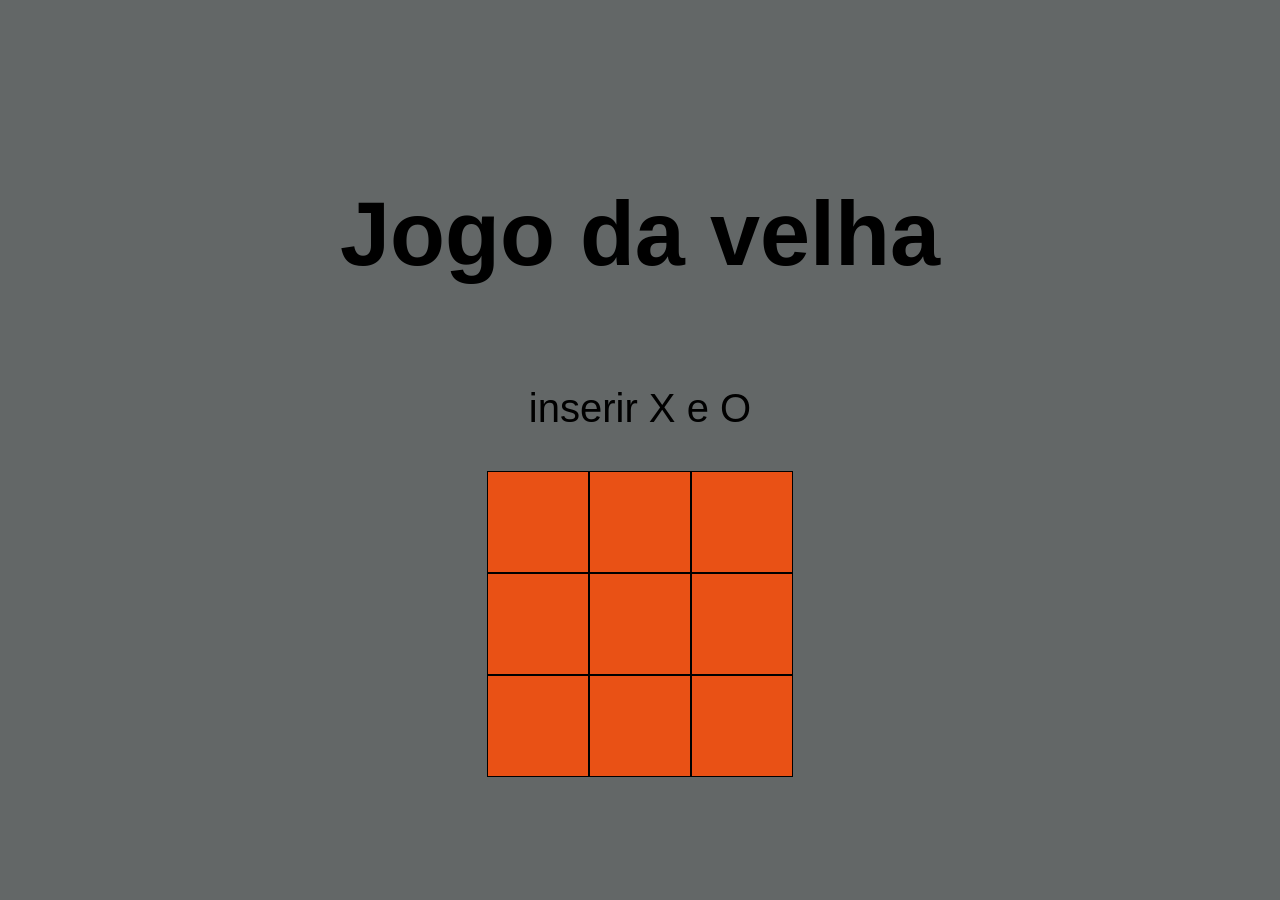
<file: jogo_da_velha/index.html>
<!DOCTYPE html>
<html lang="en">
<head>
    <meta charset="UTF-8">
    <meta http-equiv="X-UA-Compatible" content="IE=edge">
    <meta name="viewport" content="width=device-width, initial-scale=1.0">
    <title>Jogo da velha</title>
    <link href="estilo.css" rel="stylesheet">
</head>
<body>
   <h1>Jogo da velha</h1>
   <p> inserir X e O 
   </p>
    <div class="linha">
        <div class="quadradinho" id="q1" onclick="pegaQuadrado('q1')"></div>
        <div class="quadradinho" id="q2" onclick="pegaQuadrado('q2')"></div>
        <div class="quadradinho" id="q3" onclick="pegaQuadrado('q3')"></div>

    </div>
    <div class="linha">
        <div class="quadradinho" id="q4" onclick="pegaQuadrado('q4')"></div>
        <div class="quadradinho" id="q5" onclick="pegaQuadrado('q5')"></div>
        <div class="quadradinho" id="q6" onclick="pegaQuadrado('q6')"></div>
        
    </div>
    <div class="linha">
        <div class="quadradinho" id="q7" onclick="pegaQuadrado('q7')"></div>
        <div class="quadradinho" id="q8" onclick="pegaQuadrado('q8')"></div>
        <div class="quadradinho" id="q9" onclick="pegaQuadrado('q9')"></div>
        
    </div>
    
    
    
    
    <script src="codigo.js"></script>
</body>
</html>
</file>
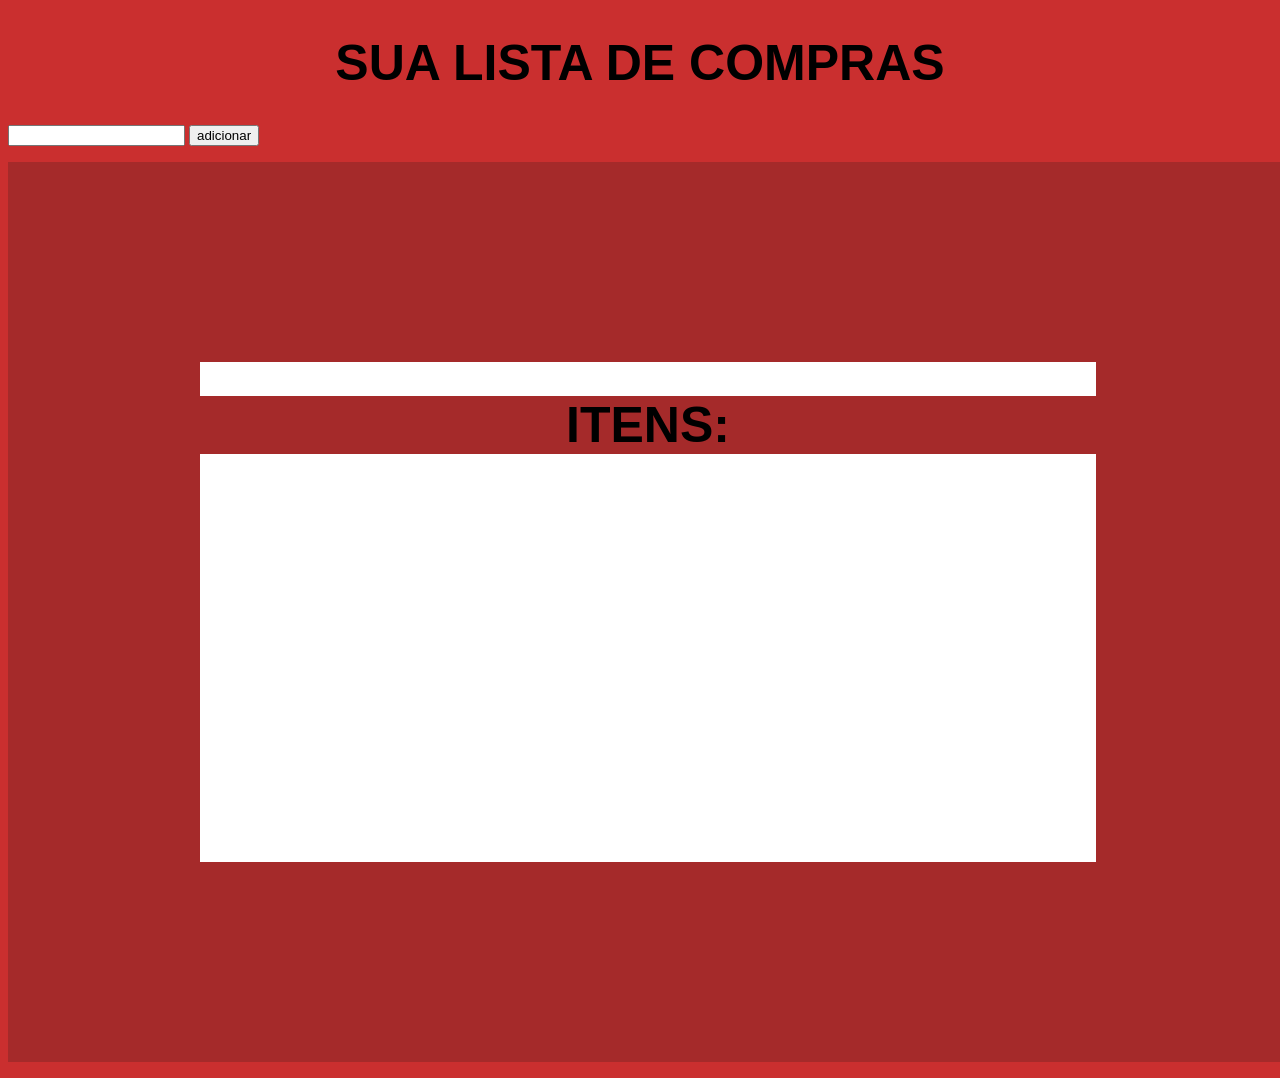
<file: lista de compras/index.html>
<!DOCTYPE html>
<html lang="en">
<head>
    <meta charset="UTF-8">
    <meta http-equiv="X-UA-Compatible" content="IE=edge">
    <meta name="viewport" content="width=device-width, initial-scale=1.0">
    <title>lista de compras</title>
        <link rel="stylesheet" href="index.css">
</head>
<body>
    <h1>SUA LISTA DE COMPRAS</h1>
    <P>
       
        <input type="text" id="valor"></input>
        <button onclick="adicionar();">adicionar</button>
        <div class="a">
            <div class="b">
                <h1 id="c">ITENS:</h1>
                <p id="espace"></p>
            </div>
        
        </div>
    </P>
    <script src="index.js"></script>
</body>
</html>
</file>
<file: jogo_da_velha/estilo.css>
body{
    background-color: rgb(99, 103, 103);
    display: flex;
    flex-direction: column;
    align-items: center;
    justify-content: center;
    margin: 0;
    height: 100vh;
}
.linha{
   display: flex;

}
.quadradinho{
    height: 100px;
    width: 100px;
    background-color: rgb(233, 81, 21);
    border: 1px solid black;
    display: flex;

}
h1{
    font-size: 90px;
    font-family: 'Gill Sans', 'Gill Sans MT', Calibri, 'Trebuchet MS', sans-serif;
    font-style: normal;
    color: black;
}
p{
    font-family: 'Franklin Gothic Medium', 'Arial Narrow', Arial, sans-serif;
    font-size: 40px;
}
</file>
<file: lista de compras/index.css>
body{
    background-color: rgb(202, 47, 47);
}
.a{
    width: 100vw;
    height: 100vh;
    background-color:brown;
    justify-content: center;
    display: flex;
    align-items: center;
}
.b{
    width: 70%;
    height: 500px;
    background-color: rgb(255, 255, 255);
}
#c{
    color: rgb(0, 0, 0);
    background-color: brown;
    font-family: Verdana, Geneva, Tahoma, sans-serif;
}
h1{
    text-align: center;
    font-size: 50px;
    font-family: Impact, Haettenschweiler, 'Arial Narrow Bold', sans-serif;}
</file>
